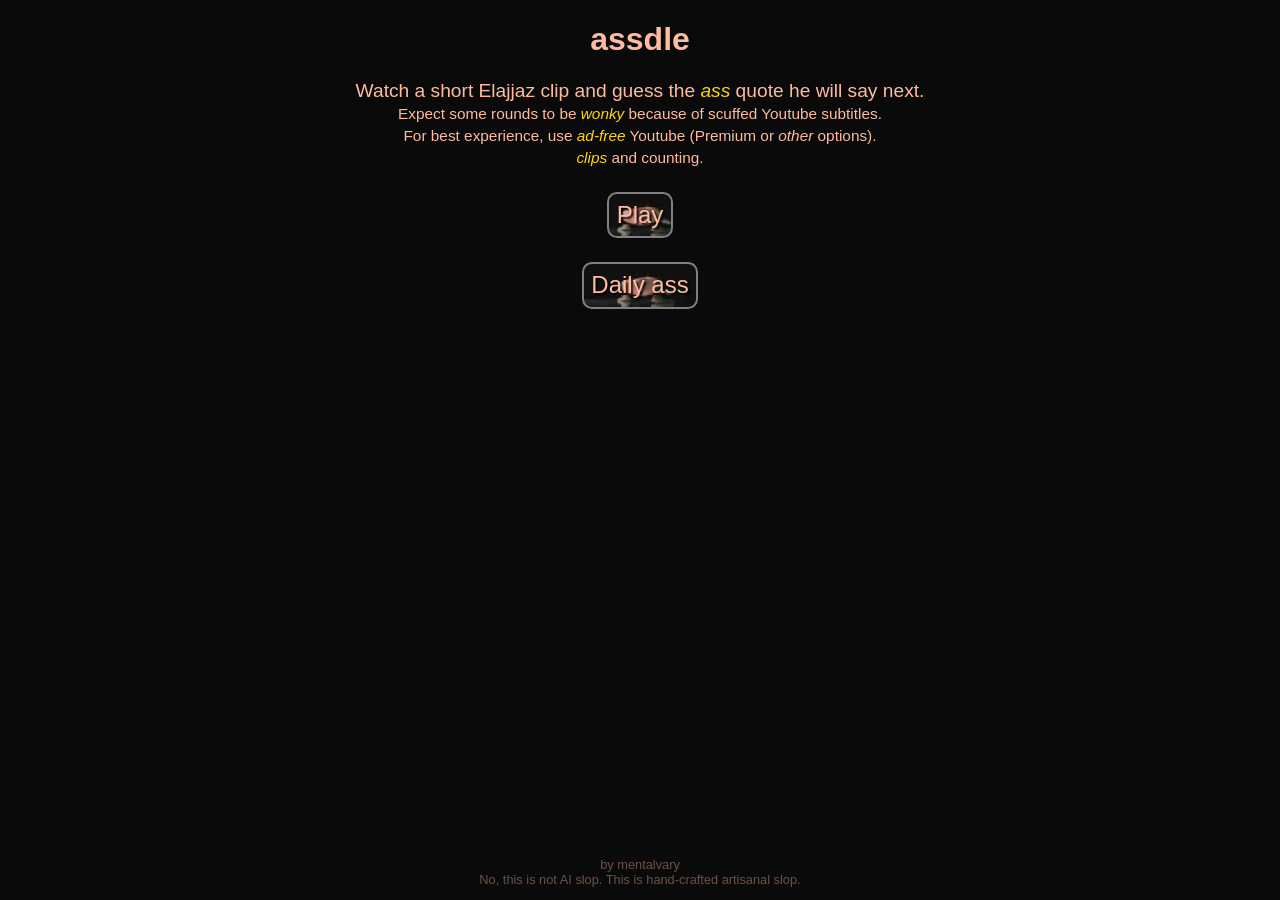
<file: index.html>
<!doctype html>
<html lang="en">
    <!-- web design is my passion -->
    <head>
        <meta charset="UTF-8">
        <meta name="viewport" content="width=device-width, initial-scale=1.0">
        <title>assdle</title>
        <link rel="icon" type="image/x-icon" href="media/teaser.png">

        <meta property="og:title" content="assdle">
        <meta property="og:description" content="Guess the Elajjaz ass quote">
        <meta property="og:type" content="website">
        <meta property="og:image" content="https://mentalvary.github.io/assdle/media/teaser.png">
        <meta property="og:site_name" content="assdle">

        <link rel="stylesheet" href="ass.css">

        <script src="clips.js"></script>
        <script src="daily-clips-2026-08-22.js"></script>
        <script src="ass.js"></script>
        <script src="https://www.youtube.com/iframe_api"></script>
    </head>
    <body>
        <header>
            <h1>assdle</h1>
        </header>

        <main>
            <section id="intro">
                <div id="end-results" class="hidden"></div>
                <div class="description">
                    Watch a short Elajjaz clip and guess the <span class="highlight">ass</span> quote he will say next.<br/>
                    <span class="hint">Expect some rounds to be <span class="highlight">wonky</span> because of scuffed Youtube subtitles.</span><br/>
                    <span class="hint">For best experience, use <span class="highlight">ad-free</span> Youtube (Premium or <i>other</i> options).</span><br/>
                    <span class="hint"><span class="highlight"><span id="intro-clip-count"></span> clips</span> and counting.</span><br/>
                </div>
                <button class="nav-btn play-btn" onclick="startRegular()">Play</button>
                <button id="start-daily-btn" class="nav-btn play-btn" onclick="startDaily()">Daily ass</button>
                <div id="daily-result-container" class="hidden">
                    <span id="daily-result">You got 5/5 daily asses.</span><br/>
                    <span>Next daily in </span><span id="daily-countdown">00:10:51</span><br/>
                    <button class="nav-btn" id="share-btn" onclick="shareDaily()">Share</button>
                </div>
            </section>

            <section id="game" class="hidden">
                <section id="result-section">
                    <div id="result-container"></div>
                </section>
                <section>
                    <div class="player-wrapper">
                        <div id="preview-player"></div>
                        <div id="ass-player"></div>
                        <div class="player-overlay">
                            <div id="loader" class="lds-dual-ring"></div>
                        </div>
                    </div>
                </section>

                <section id="choice-section">
                    <div class="nav-btns">
                        <input type="button" id="next" class="nav-btn hidden float-right" onclick="nextRound()" value="Next" />
                        <input type="button" id="skip" class="nav-btn float-left" onclick="skipRound()" value="Skip" />
                        <input type="button" id="report-btn" class="nav-btn float-left hidden" onclick="reportClip()" value="Report clip" />
                    </div>
                    <div class="clip-description">
                        <span id="num"></span><br/>
                        <a id="link" target="_blank" class="hidden">Watch full video</a>
                    </div>
                    <div id="choice-container">
                        <input type="button" id="choice1" class="choice-btn" onclick="choose(this, 0)" />
                        <input type="button" id="choice2" class="choice-btn" onclick="choose(this, 1)" />
                        <input type="button" id="choice3" class="choice-btn" onclick="choose(this, 2)" />
                    </div>
                </section>
            </section>
        </main>

        <footer>
            <p>
                by mentalvary<br/>
                No, this is not AI slop. This is hand-crafted artisanal slop.
            </p>
        </footer>
    </body>
</html>
</file>
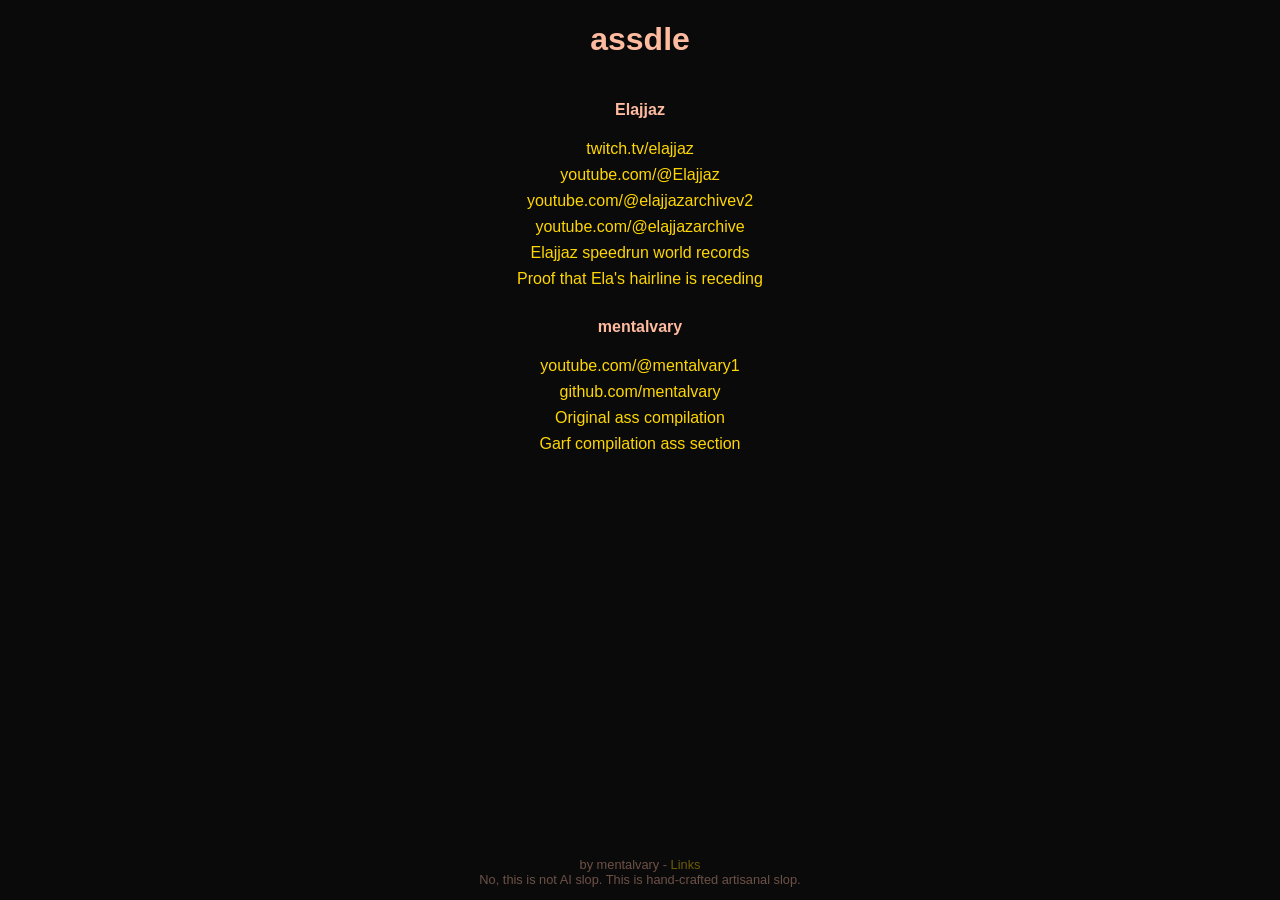
<file: src/links.html>
<!doctype html>
<html lang="en">
    <!-- web design is my passion -->
    <head>
        <meta charset="UTF-8">
        <meta name="viewport" content="width=device-width, initial-scale=1.0">
        <title>Links - assdle</title>
        <link rel="icon" type="image/x-icon" href="media/teaser.png">

        <meta property="og:title" content="assdle">
        <meta property="og:description" content="Guess the Elajjaz ass quote">
        <meta property="og:type" content="website">
        <meta property="og:image" content="https://mentalvary.github.io/assdle/media/teaser.png">
        <meta property="og:site_name" content="assdle">

        <link rel="stylesheet" href="ass.css">
        <style>
            .link-section {
                display: flex;
                flex-direction: column;
                align-items: center;
            }

            a {
                margin-bottom: 0.5em;
            }
        </style>
    </head>
    <body>
        <header>
            <h1><a href="/">assdle</a></h1>
        </header>

        <main>
            <section class="link-section">
                <h4>Elajjaz</h4>
                <a target="_blank" href="https://www.twitch.tv/elajjaz">twitch.tv/elajjaz</a>
                <a target="_blank" href="https://www.youtube.com/@Elajjaz">youtube.com/@Elajjaz</a>
                <a target="_blank" href="https://www.youtube.com/@elajjazarchivev2">youtube.com/@elajjazarchivev2</a>
                <a target="_blank" href="https://www.youtube.com/@elajjazarchive">youtube.com/@elajjazarchive</a>
                <a target="_blank" href="https://www.webpagetest.org/blank.html">Elajjaz speedrun world records</a>
                <a href="https://www.youtube.com/watch?v=iVEyAFYnUBw">Proof that Ela's hairline is receding</a>

                <h4>mentalvary</h4>
                <a target="_blank" href="https://www.youtube.com/@mentalvary1">youtube.com/@mentalvary1</a>
                <a target="_blank" href="https://github.com/mentalvary">github.com/mentalvary</a>
                <a target="_blank" href="https://www.youtube.com/watch?v=ado7tGcAhL4">Original ass compilation</a>
                <a target="_blank" href="https://www.youtube.com/watch?v=LLFE3McjuH4&t=2315s">Garf compilation ass section</a>
            </section>
        </main>

        <footer>
            <p>
                by mentalvary - <a href="/links.html">Links</a><br/>
                No, this is not AI slop. This is hand-crafted artisanal slop.
            </p>
        </footer>
    </body>
</html>
</file>
<file: ass.css>
:root {
    --main-font-color: #ffbba0;
    --bg-color: #0a0a0a;
    --correct-color: #297729;
    --wrong-color: #dd3c3c;
    --pick-color: gold;
    --btn-hover-color: rgb(48, 48, 48);
}

html,
body {
    text-align: center;
    margin: 0;
    padding: 0;
    font-family: Arial, Helvetica, sans-serif;
    background-color: var(--bg-color);
    color: var(--main-font-color);
    font-size: 1em;
    display: flex;
    flex-direction: column;
    min-height: 100vh;
}

a {
    color: var(--pick-color);
    text-decoration: none;
}

a:hover {
    text-decoration: underline;
}

main {
    flex: 1;
}

footer {
    font-size: 0.8em;
    opacity: 0.4;
}

section {
    display: inline-block;
}

.hidden {
    display: none !important;
}

#intro {
    display: flex;
    flex-direction: column;
    align-items: center;
}

#result-container {
    position: relative;
    display: flex;
    justify-content: space-between;
    margin-bottom: 1em;
}

#result-container::after {
    content: "";
    position: absolute;
    left: 0;
    right: 0;
    top: 50%;
    border-top: 3px dotted var(--main-font-color);
}

.result-box {
    display: inline-block;
    width: 24px;
    height: 24px;
    background-color: lightgray;
    z-index: 1;
}

.result-box.correct {
    background-color: var(--correct-color);
}

.result-box.wrong {
    background-color: var(--wrong-color);
}

.result-box.picked {
    background-color: var(--pick-color);
}

#result-section {
    display: block;
}

#choice-section {
    display: block;
}

.player-wrapper {
    position: relative;
}

.player-overlay {
    display: flex;
    justify-content: center;
    align-items: center;
    position: absolute;
    inset: 0;
    z-index: 10;
    background: transparent;
    cursor: default;
}

#choice-container {
    display: flex;
    flex-direction: column;
    align-items: stretch;
    width: fit-content;
    margin-top: 0.5em;
    margin-inline: auto;
}

.choice-btn {
    cursor: pointer;
    width: 100%;
    margin-top: 0.5em;
    font-size: 1.2em;
    border-radius: 6px;
    background-color: var(--bg-color);
    color: var(--main-font-color);
    border: 2px solid gray;
    padding: 0.2em 0.5em;
    transition: background-color 0.15s ease;
    transition: border-color 0.15s ease;
    max-width: 100vw;
    text-overflow: ellipsis;
}

.choice-btn:hover {
    background-color: var(--btn-hover-color)
}

.choice-btn:disabled {
    color: gray;
}

.choice-btn.correct {
    background-color: var(--correct-color);
    color: black;
}

.choice-btn.wrong {
    background-color: var(--wrong-color);
    color: black;
    text-decoration: line-through;
}

.choice-btn.picked {
    border-color: var(--pick-color);
}

#end-results {
    font-size: 1.5em;
    margin-bottom: 1em;
}

#end-results.good {
    color: var(--correct-color);
}

#end-results.bad {
    color: var(--wrong-color);
}

.nav-btn {
    cursor: pointer;
    font-size: 1.5em;
    border-radius: 10px;
    background-color: var(--bg-color);
    color: var(--main-font-color);
    border: 2px solid gray;
    padding: 0.2em 0.5em;
    transition: background-color 0.15s ease;
    transition: border-color 0.15s ease;
}

.nav-btn:hover {
    background-color: var(--btn-hover-color);
    border-color: rgb(161, 161, 161);
}

.clip-description {
    /* Should match overall height of skip/next button */
    height: 2em;
}

.play-btn:disabled {
    color: gray;
    background-image: inherit;
}

.description {
    font-size: 1.2em;
}

.nav-btns {
    position: relative;
}

.play-btn {
    background-image: url('media/elass11.webp');
    background-size: cover;
    background-repeat: no-repeat;
    background-position: 50% 50%;
    background-color: #0f1110;
    text-shadow: 2px 2px 2px black;
    padding: 0.3em 0.3em;
    margin-top: 1em;
}

#skip {
    font-size: 1.3em;
}

#next {
    font-size: 1.3em;
}

.float-left {
    position: absolute;
    left: 0;
}

.float-right {
    position: absolute;
    right: 0;
}

.hint {
    font-size: 0.8em;
}

.highlight {
    color: var(--pick-color);
    font-style: oblique;
}

.lds-dual-ring {
    color: white;
}

.lds-dual-ring,
.lds-dual-ring:after {
    box-sizing: border-box;
}

.lds-dual-ring {
    display: inline-block;
    width: 80px;
    height: 80px;
}

.lds-dual-ring:after {
    content: " ";
    display: block;
    width: 64px;
    height: 64px;
    margin: 8px;
    border-radius: 50%;
    border: 6.4px solid currentColor;
    border-color: currentColor transparent currentColor transparent;
    animation: lds-dual-ring 1.2s linear infinite;
}

@keyframes lds-dual-ring {
    0% {
        transform: rotate(0deg);
    }

    100% {
        transform: rotate(360deg);
    }
}

#daily-result-container {
    margin-top: 0.5em;
    font-weight: bold;
}

#share-btn {
    width: 5em;
    margin-top: 0.6em;
    font-size: 1em;
    background-color: rgb(49, 153, 101);
    color: black;
}

#share-btn:hover {
    background-color: rgb(61, 187, 124);
}

#report-btn {
    font-size: 1em;
    color: orange;
}
</file>
<file: src/ass.css>
:root {
    --main-font-color: #ffbba0;
    --bg-color: #0a0a0a;
    --correct-color: #297729;
    --wrong-color: #dd3c3c;
    --pick-color: gold;
    --btn-hover-color: rgb(48, 48, 48);
}

html,
body {
    text-align: center;
    margin: 0;
    padding: 0;
    font-family: Arial, Helvetica, sans-serif;
    background-color: var(--bg-color);
    color: var(--main-font-color);
    font-size: 1em;
    display: flex;
    flex-direction: column;
    min-height: 100vh;    
}

body {
    position: relative;
}

a {
    color: var(--pick-color);
    text-decoration: none;
}

a:hover {
    text-decoration: underline;
}

h1>a, h1>a:hover {
    color: inherit;
    text-decoration: none;
}

main {
    flex: 1;
}

footer {
    font-size: 0.8em;
    opacity: 0.4;
}

section {
    display: inline-block;
}

.hidden {
    display: none !important;
}

#intro, .play-section {
    display: flex;
    flex-direction: column;
    align-items: center;
}

#result-box-container {
    position: relative;
    display: flex;
    justify-content: space-between;
    margin-bottom: 1em;
}

#result-box-container::after {
    content: "";
    position: absolute;
    left: 0;
    right: 0;
    top: 50%;
    border-top: 3px dotted var(--main-font-color);
}

.result-box {
    display: inline-block;
    width: 24px;
    height: 24px;
    background-color: lightgray;
    z-index: 1;
}

.result-box.correct {
    background-color: var(--correct-color);
}

.result-box.wrong {
    background-color: var(--wrong-color);
}

.result-box.picked {
    background-color: var(--pick-color);
}

#result-section {
    display: block;
}

#choice-section {
    display: block;
}

.player-wrapper {
    position: relative;
}

.player-overlay {
    display: flex;
    justify-content: center;
    align-items: center;
    position: absolute;
    inset: 0;
    z-index: 10;
    background: transparent;
    cursor: default;
}

#choice-container {
    display: flex;
    flex-direction: column;
    align-items: stretch;
    width: fit-content;
    margin-top: 0.5em;
    margin-inline: auto;
}

.choice-btn-container {
    display: flex;
    align-items: center;
    margin-top: 0.5em;
}

.choice-vote {
    margin-left: 0.5em;
    width: 3em;
    text-align: right;
}

.choice-btn {
    margin-left: 3em;
    cursor: pointer;
    width: 100%;
    font-size: 1.2em;
    border-radius: 6px;
    background-color: var(--bg-color);
    color: var(--main-font-color);
    border: 2px solid gray;
    padding: 0.2em 0.5em;
    transition: background-color 0.15s ease;
    transition: border-color 0.15s ease;
    max-width: 100vw;
    text-overflow: ellipsis;

    position: relative;
    overflow: hidden;
}

.choice-btn:hover {
    background-color: var(--btn-hover-color)
}

.choice-btn:disabled {
    color: gray;
}

.choice-btn.correct {
    background-color: var(--correct-color);
    color: black;
}

.choice-btn.wrong {
    background-color: var(--wrong-color);
    color: black;
    text-decoration: line-through;
}

.choice-btn.picked {
    border-color: var(--pick-color);
}

.choice-btn {
    --vote-percent: 0%;
}

.choice-btn.voting::before {
  content: "";
  position: absolute;
  inset: 0;
  width: var(--vote-percent);
  background: #8c45f740;
  z-index: 0;
  transition: width 0.4s ease;
}

.choice-btn.voting::after {
  content: "";
  position: absolute;
  inset: 0;
  z-index: 1;
}

.choice-btn.voting {
  isolation: isolate;
}

.choice-btn.voting > * {
  position: relative;
  z-index: 2;
}

#end-results {
    font-size: 1.5em;
    margin-bottom: 1em;
}

#end-results.good {
    color: var(--correct-color);
}

#end-results.bad {
    color: var(--wrong-color);
}

.nav-btn {
    cursor: pointer;
    font-size: 1.5em;
    border-radius: 10px;
    background-color: var(--bg-color);
    color: var(--main-font-color);
    border: 2px solid gray;
    padding: 0.2em 0.5em;
    transition: background-color 0.15s ease;
    transition: border-color 0.15s ease;
}

.nav-btn:hover {
    background-color: var(--btn-hover-color);
    border-color: rgb(161, 161, 161);
}

.clip-description {
    /* Should match overall height of skip/next button */
    height: 2em;
}

.play-btn:disabled {
    color: gray;
    background-image: inherit;
}

.description {
    font-size: 1.2em;
}

.nav-btns {
    position: relative;
}

.play-btn {
    background-image: url('media/elass11.webp');
    background-size: cover;
    background-repeat: no-repeat;
    background-position: 50% 50%;
    background-color: #0f1110;
    text-shadow: 2px 2px 2px black;
    padding: 0.3em 0.3em;
    margin-top: 0.7em;
}

#skip {
    font-size: 1.3em;
}

#next {
    font-size: 1.3em;
}

.float-left {
    position: absolute;
    left: 0;
}

.float-right {
    position: absolute;
    right: 0;
}

.hint {
    font-size: 0.8em;
}

.highlight {
    color: var(--pick-color);
    font-style: oblique;
}

.result-highlight {
    color: var(--pick-color);
}

.lds-dual-ring {
    color: white;
}

.lds-dual-ring,
.lds-dual-ring:after {
    box-sizing: border-box;
}

.lds-dual-ring {
    display: inline-block;
    width: 80px;
    height: 80px;
}

.lds-dual-ring:after {
    content: " ";
    display: block;
    width: 64px;
    height: 64px;
    margin: 8px;
    border-radius: 50%;
    border: 6.4px solid currentColor;
    border-color: currentColor transparent currentColor transparent;
    animation: lds-dual-ring 1.2s linear infinite;
}

@keyframes lds-dual-ring {
    0% {
        transform: rotate(0deg);
    }

    100% {
        transform: rotate(360deg);
    }
}

#daily-result-container {
    margin-top: 0.5em;
    font-weight: bold;
}

#share-btn {
    width: 5em;
    margin-top: 0.6em;
    font-size: 1em;
    background-color: rgb(49, 153, 101);
    color: black;
}

#share-btn:hover {
    background-color: rgb(61, 187, 124);
}

#report-btn {
    font-size: 1em;
    color: orange;
}

#countdown-bar {
    width: 100%;
    height: 6px;
    background-color: lightgray;
}

#title-reaction {
    max-width: 72px;
    max-height: 64px;
}

input[type=checkbox]
{
    /* https://stackoverflow.com/a/10415275/32727753 */
    -ms-transform: scale(1.5);
    -moz-transform: scale(1.5);
    -webkit-transform: scale(1.5);
    -o-transform: scale(1.5);
    transform: scale(1.5);
    padding: 10px;
    margin-right: 0.5em;
}

label {
    font-size: 1.2em;
    line-height: 1.8em;
}

.new-tag {
    vertical-align: super;
    background-color: greenyellow;
    border-radius: 4px;
    padding: 0px 2px;
    font-size: 0.5em;
    color: black;
    margin-left: 4px;
    opacity: 0.5;
}

.options-section {
    border: dashed 2px;
    margin-top: 1em;
    padding: 0em 1em;
    border-radius: 0px 0px 500px 500px;
    padding-bottom: 4em;
    position: relative;
}

.options-section::after {
    content: '';
    display: inline-block;
    height: 4em;
    position: absolute;
    left: 50%;
    border-left: dashed 2px;
    bottom: 0;
}

.options-section > h3 {
    text-align: left;
    margin: 0;
    margin-top: 0.5em;
}

.options-container {
    margin-bottom: 1em;
}

.options-container > h3 {
    margin: 0;
    text-decoration: underline;
}

.hcg-select {
    min-width: 30em;
}

.hcg-select-list {
    text-align: left;
}

#popup-container {
    position: absolute;
    left: 0;
    top: 0;
    right: 0;
    bottom: 0;
    z-index: 8888;
    backdrop-filter: blur(4px);
}

#popup {
    position: absolute;
    top: 20%;
    left: 50%;
    transform: translate(-50%, 0);
    width: 30%;
    min-height: 20%;
    border-radius: 12px;
    background-color: rgb(190, 190, 190);
    z-index: 9999;
    color: black;
}

#popup-title {
    margin-top: 0.5em;
}

#popup-text {
    margin-bottom: 4em;
}

#popup-btn {
    border: 0;
    border-radius: 2px;
    font-size: 1.1em;
    color: black;
    background-color: rgb(72, 139, 72);
    position: absolute;
    right: 8px;
    bottom: 8px;
}

#popup-btn:hover {
    background-color: rgb(119, 158, 119);
}
</file>
